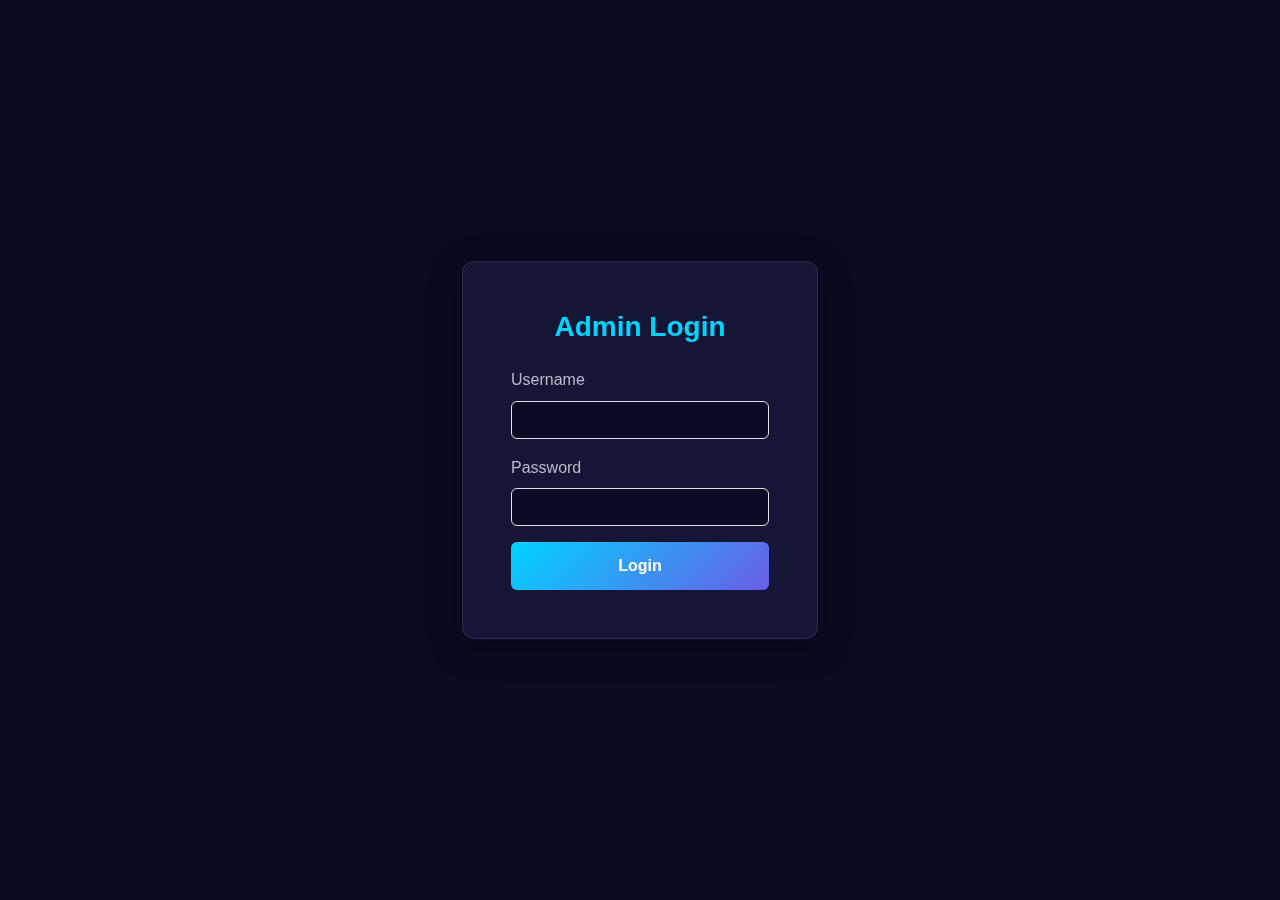
<file: login.html>
<!DOCTYPE html>
<html lang="en" dir="ltr">
<head>
    <meta charset="UTF-8">
    <meta name="viewport" content="width=device-width, initial-scale=1.0">
    <title data-en="Admin Login" data-ar="تسجيل دخول المسؤول">Admin Login</title>
    <link href="https://cdn.jsdelivr.net/npm/bootstrap@5.3.0/dist/css/bootstrap.min.css" rel="stylesheet">
    <link rel="stylesheet" href="https://cdnjs.cloudflare.com/ajax/libs/font-awesome/6.4.0/css/all.min.css">
    <link href="https://fonts.googleapis.com/css2?family=Inter:wght@300;400;500;600;700&display=swap" rel="stylesheet">
    <link rel="stylesheet" href="css/style.css">
    <link rel="shortcut icon" href="/assets/logo.png" type="image/x-icon">
</head>
<body>
    <div id="animated-bg">
        <canvas id="network-canvas"></canvas>
    </div>
    <div class="container">
        <div class="row min-vh-100 justify-content-center align-items-center">
            <div class="col-md-6 col-lg-4">
                <div class="card login-card">
                    <div class="card-body">
                        <h3 class="card-title text-center mb-4" data-en="Admin Login" data-ar="تسجيل دخول المسؤول">Admin Login</h3>
                        <form id="login-form">
                            <div class="mb-3">
                                <label for="username" class="form-label" data-en="Username" data-ar="اسم المستخدم">Username</label>
                                <input type="text" class="form-control" id="username" required>
                            </div>
                            <div class="mb-3">
                                <label for="password" class="form-label" data-en="Password" data-ar="كلمة المرور">Password</label>
                                <input type="password" class="form-control" id="password" required>
                            </div>
                            <div id="error-message" class="text-danger mb-3"></div>
                            <button type="submit" class="btn btn-primary w-100" data-en="Login" data-ar="تسجيل الدخول">Login</button>
                        </form>
                    </div>
                </div>
            </div>
        </div>
    </div>

    <script src="js/login.js"></script>
    <script src="js/animations.js"></script>
</body>
</html>
</file>
<file: css/style.css>
:root {
    --primary-color: #00D4FF;
    --secondary-color: #6C5CE7;
    --accent-color: #FF6B6B;
    --success-color: #00B894;
    --warning-color: #FDCB6E;
    --error-color: #E17055;
    
    --bg-primary: #0A0A23;
    --bg-secondary: #1A1A3E;
    --bg-alt: #2D2D5F;
    --text-primary: #FFFFFF;
    --text-secondary: #B8BCC8;
    --text-muted: #8E92A4;

    --section-padding: 100px 0;
    --border-radius: 12px;
    --border-radius-lg: 16px; /* Added for new sections */
    --transition: all 0.3s cubic-bezier(0.4, 0, 0.2, 1);
    
    --shadow-sm: 0 2px 4px rgba(0, 0, 0, 0.1);
    --shadow-md: 0 4px 6px rgba(0, 0, 0, 0.1);
    --shadow-lg: 0 8px 25px rgba(0, 0, 0, 0.15);
    --shadow-xl: 0 20px 40px rgba(0, 0, 0, 0.2);
    --shadow-card: 0 10px 30px -15px rgba(2, 12, 27, 0.7); /* Added for new sections */
    --primary-color-rgb: 0, 212, 255; /* Added for new sections */
}

* {
    margin: 0;
    padding: 0;
    box-sizing: border-box;
}

body {
    font-family: 'Cairo', sans-serif;
    background-color: var(--bg-primary);
    color: var(--text-primary);
    line-height: 1.6;
    overflow-x: hidden;
    transition: var(--transition);
}

html {
    scroll-behavior: smooth;
}

[dir="rtl"] {
    text-align: right;
}

[dir="rtl"] .navbar-nav {
    margin-right: 0;
    margin-left: auto;
}

[dir="rtl"] .hero-buttons {
    flex-direction: row-reverse;
}

#animated-bg {
    position: fixed;
    top: 0;
    left: 0;
    width: 100%;
    height: 100%;
    z-index: -1;
    pointer-events: none;
}

#network-canvas {
    width: 100%;
    height: 100%;
}

.navbar {
    padding: 1rem 0;
    transition: var(--transition);
    backdrop-filter: blur(20px);
    background: rgba(10, 10, 35, 0.9);
    border-bottom: 1px solid rgba(255, 255, 255, 0.1);
}

.navbar.scrolled {
    padding: 0.5rem 0;
    background: rgba(10, 10, 35, 0.95);
}

.navbar-brand {
    font-weight: 700;
    font-size: 1rem;
    text-decoration: none;
}
@media screen and (min-width:362px) {
    .navbar-brand {
    font-size: 1.5rem;
}
}
.brand-text {
    background: linear-gradient(135deg, var(--primary-color), var(--secondary-color));
    -webkit-background-clip: text;
    background-clip: text;
    -webkit-text-fill-color: transparent;
}

.navbar-nav .nav-link {
    font-weight: 500;
    position: relative;
    padding: 0.5rem 2rem;
    color: white;
    transition: all 0.5s ease-in-out !important;
    display: inline-block;
}
.navbar-nav .nav-link:hover,.navbar-nav .nav-link.active{
        color: var(--primary-color) !important;
}
.navbar-nav .nav-link:focus{
    border: none !important;
    outline: none !important;
}
.navbar-nav .nav-link::after {
    content: "";
    position: absolute;
    bottom: 0%;
    left: 0; 
    width: 100%; 
    height: 2px; 
    border-radius: 10px;
    background-color: var(--primary-color);
    transform: scaleX(0);
    transition: all 0.3s ease-in-out;
}

.navbar-nav .nav-link:hover::after,.navbar-nav .nav-link.active::after{
    transform: scaleX(1);
}
    
.navbar-controls button,.navbar #lang-toggle {
    border: 1px solid rgba(255, 255, 255, 0.2);
    background: rgba(255, 255, 255, 0.1);
    color: var(--text-primary);
    border-radius: 25px;
    transition: var(--transition);
    margin: 10px 30px !important;
}

.navbar-controls button:hover,.navbar #lang-toggle:hover {
    background: rgba(0, 212, 255, 0.1);
    border-color: var(--primary-color);
    color: white;
}


.hero-section {
    min-height: 100vh;
    display: flex;
    align-items: center;
    justify-content: center;
    position: relative;
    overflow: hidden;
    padding-top: 70px;
}

.hero-title {
    font-size: 3.5rem;
    font-weight: 700;
    line-height: 1.4;
    margin-bottom: 2rem;
    opacity: 0;
    animation: fadeInUp 1s ease forwards;
}

.text-gradient {
    background: linear-gradient(135deg, var(--primary-color), var(--secondary-color));
    -webkit-background-clip: text;
    background-clip: text;
    -webkit-text-fill-color: transparent;
}

.hero-stats {
    display: flex;
    gap: 4rem;
    margin: 3rem 0;
    opacity: 0;
    animation: fadeInUp 1s ease 0.3s forwards;
}

.stat-item {
    text-align: center;
}

.stat-number {
    font-size: 2.5rem;
    font-weight: 700;
    color: var(--primary-color);
    margin-bottom: 0.5rem;
}

.stat-label {
    font-size: 0.8rem;
    color: var(--text-muted);
    font-weight: 500;
    letter-spacing: 1px;
}

.hero-buttons {
    display: flex;
    gap: 1.5rem;
    margin-top: 2rem;
    opacity: 0;
    animation: fadeInUp 1s ease 0.6s forwards;
}

.hero-buttons .btn {
    padding: 1rem 2rem;
    border-radius: 50px;
    font-weight: 600;
    text-transform: uppercase;
    letter-spacing: 1px;
    transition: var(--transition);
    display: flex;
    align-items: center;
    gap: 0.5rem;
}

.hero-buttons .btn-primary {
    background: linear-gradient(135deg, var(--primary-color), var(--secondary-color));
    border: none;
}

.hero-buttons .btn-primary:hover {
    transform: translateY(-2px);
    box-shadow: var(--shadow-lg);
}

.hero-buttons .btn-outline-light {
    border: 2px solid rgba(255, 255, 255, 0.3);
    background: rgba(255, 255, 255, 0.1);
    backdrop-filter: blur(10px);
}

.hero-buttons .btn-outline-light:hover {
    background: rgba(255, 255, 255, 0.2);
    transform: translateY(-2px);
    box-shadow: var(--shadow-lg);
}

.hero-image {
    position: relative;
    display: flex;
    justify-content: center;
    align-items: center;
    opacity: 0;
    animation: fadeInUp 1s ease 0.9s forwards;
}

.image-container {
    position: relative;
    width: 300px;
    height: 300px;
}
.status-badge {
    position: absolute;
    top: 4%;
    right: -5%;
    background: var(--success-color);
    color: white;
    padding: 0.5rem 1rem;
    border-radius: 25px;
    font-size: 0.9rem;
    font-weight: 600;
    box-shadow: var(--shadow-md);
    animation: pulse 2s infinite;
}
@media screen and (min-width:385px){
.image-container {
    width: 400px;
    height: 400px;
}
.status-badge {
    top: 10%;
    right: 0%;
}
}
@media screen and (min-width:768px) {
    .image-container {
    width: 400px;
    height: 400px;
}
}
.profile-img {
    width: 100%;
    height: 100%;
    border-radius: 50%;
    object-fit: cover;
    border: 4px solid var(--primary-color);
    box-shadow: 0 0 50px rgba(0, 212, 255, 0.3);
}

.role-badge {
    position: absolute;
    bottom: 10%;
    left:   0%;
    background: rgba(0, 212, 255, 0.3);
    color: white;
    padding: 0.5rem 1rem;
    border-radius: 25px;
    font-size: 0.9rem;
    font-weight: 600;
    backdrop-filter: blur(10px);
    box-shadow: var(--shadow-md);
}

.section-padding {
    padding: var(--section-padding);
}

.bg-dark-alt {
    background-color: var(--bg-secondary);
}

.section-header {
    margin-bottom: 4rem;
}

.section-title {
    font-size: 2.5rem;
    font-weight: 700;
    margin-bottom: 2rem;
    position: relative;
}

.section-title::after {
    content: '';
    position: absolute;
    bottom: -15px;
    left: 50%;
    transform: translateX(-50%);
    width: 60px;
    height: 3px;
    background: linear-gradient(135deg, var(--primary-color), var(--secondary-color));
    border-radius: 2px;
}

[dir="rtl"] .section-title::after {
    bottom: -15px;
    right: 50%;
    left: auto;
    transform: translateX(50%);
}

.section-subtitle {
    font-size: 1.1rem;
    color: var(--text-secondary);
    margin: 0;
}

.about-content h3 {
    font-size: 1.8rem;
    font-weight: 600;
    margin-bottom: 1.5rem;
    color: var(--primary-color);
}

.about-content p {
    font-size: 1.1rem;
    line-height: 1.8;
    margin-bottom: 1.5rem;
    color: var(--text-secondary);
    text-align: justify;
}

.about-image img {
    border-radius: var(--border-radius);
    box-shadow: var(--shadow-lg);
    transition: var(--transition);
}

.about-image img:hover {
    transform: scale(1.02);
}

.nav-tabs {
    border-bottom: none !important;
    gap: 10px;
}

.nav-tabs .nav-link {
    background-color:#2D2D5F; 
    border: none;
    border-radius: 8px;
    color: #fff;
    padding: 15px 18px;
    font-weight: 500;
    transition: all 0.3s ease;
}

.nav-tabs .nav-link:hover {
    background-color: #e9ecef;
    color: #000;
}

.nav-tabs .nav-link.active {
    background-color: #15152b; 
    color: #fff;
    font-weight: 600;
    border-bottom: none;
    box-shadow: 0 -2px 10px rgba(0,0,0,0.6);
}

.nav-tabs .nav-link.active,
.nav-tabs .nav-link.active:hover {
    border-color: transparent;
}

.nav-tabs .nav-link {
    transition: background-color 0.3s, color 0.3s, box-shadow 0.3s;
}

.skill-card ,.about-cards .card{
    background: rgba(255, 255, 255, 0.05);
    padding: 2rem;
    border-radius: var(--border-radius);
    text-align: center;
    transition: var(--transition);
    border: 1px solid rgba(255, 255, 255, 0.1);
}
.about-cards .card{
    padding: .5rem;
    height: 100%;
}

.skill-card:hover,.about-cards .card:hover {
    transform: translateY(-5px);
    background: rgba(255, 255, 255, 0.08);
    box-shadow: var(--shadow-lg);
}

.skill-icon,.about-cards .card .icon {
    font-size: 3rem;
    color: var(--primary-color);
    margin-bottom: 1rem;
}

.skill-card h4,.about-cards .card h4 {
    margin-bottom: 1.5rem;
    font-weight: 600;
    color: white;
}

.skill-progress {
    width: 100%;
    height: 8px;
    background: rgba(255, 255, 255, 0.1);
    border-radius: 4px;
    overflow: hidden;
    margin-top: 1rem;
}

.skill-bar {
    height: 100%;
    background: linear-gradient(135deg, var(--primary-color), var(--secondary-color));
    width: 0;
    border-radius: 4px;
    transition: width 2s ease;
}

.skill-card.animate .skill-bar {
    width: var(--skill-width);
}

.cert-card {
    background: rgba(255, 255, 255, 0.05);
    padding: 2rem;
    border-radius: var(--border-radius);
    text-align: center;
    transition: var(--transition);
    border: 1px solid rgba(255, 255, 255, 0.1);
    height: 100%;
}

.cert-card:hover {
    transform: translateY(-5px);
    background: rgba(255, 255, 255, 0.08);
    box-shadow: var(--shadow-lg);
}

.cert-logo {
    width: 120px;
    height: 120px;
    margin: 0 auto 1.5rem;
}

.cert-logo img {
    width: 100%;
    height: 100%;
    object-fit: contain;
}

.cert-card h4 {
    font-size: 1.3rem;
    font-weight: 600;
    margin-bottom: 0.5rem;
}

.cert-issuer {
    color: var(--text-muted);
    margin-bottom: 1.5rem;
    font-size: 0.9rem;
}

.view-cert {
    border-radius: 25px;
    padding: 0.5rem 1.5rem;
    font-weight: 600;
}

.portfolio-links .view-design {
    width: 50px;
    height: 50px;
    border-radius: 50%;
    background-color: rgba(var(--primary-color-rgb), 0.15);
    border: 1px solid rgba(var(--primary-color-rgb), 0.3);
    backdrop-filter: blur(5px);
    color: var(--primary-color);
    font-size: 1.1rem;
    display: inline-flex;
    justify-content: center;
    align-items: center;
    text-decoration: none;
    transition: var(--transition);
    cursor: pointer;
    padding: 0; /* Ensure no extra padding */
}

.portfolio-links .view-design:hover {
    background-color: var(--primary-color);
    color: var(--bg-primary);
    transform: scale(1.1) rotate(15deg);
    box-shadow: var(--shadow-glow-primary);
    border-color: var(--primary-color);
}

.portfolio-links .view-design i {
    transition: transform 0.3s ease;
}

.portfolio-links .view-design:hover i {
    transform: scale(1.1);
}
.portfolio-item {
    border-radius: var(--border-radius);
    overflow: hidden;
    position: relative;
    box-shadow: var(--shadow-lg);
    transition: var(--transition);
}

.portfolio-item:hover {
    transform: translateY(-10px);
    box-shadow: var(--shadow-xl);
}

.portfolio-image {
    position: relative;
    overflow: hidden;
}

.portfolio-image img {
    width: 100%;
    height: 300px;
    transition: var(--transition);
}

.portfolio-overlay {
    position: absolute;
    top: 0;
    left: 0;
    right: 0;
    bottom: 0;
    background: linear-gradient( rgba(0, 0, 0, 0.7), rgba(92, 159, 231, 0.9));
    display: flex;
    flex-direction: column;
    justify-content: center;
    align-items: center;
    padding: 2rem;
    color: white !important;
    opacity: 0;
    visibility: hidden;
    transition: opacity 0.3s ease-in-out, visibility 0.3s ease-in-out;
}

.portfolio-item:hover .portfolio-overlay {
    opacity: 1;
    visibility: visible;
}
.portfolio-overlay h4 {
    font-size: 2rem;
    font-weight: 600;
    margin-bottom: 1.5rem;
    text-align: center;
}
.portfolio-links {
    display: flex;
    gap: 1rem;
}
.portfolio-links a{
    width:50px;
    height:50px;
    border-radius: 50%;
    border: 1px solid #0A0A23;
    background-color: #0A0A23;
    display: flex;
    justify-content: center;
    align-items: center;
    text-decoration: none;
}
.portfolio-links i {
    font-size: 1.5rem;
    color: white;
}

.timeline {
    position: relative;
    border-left: none;
}

.timeline-item {
    position: relative;
    margin-bottom: 30px;
}
    .timeline-icon {
    position: absolute;
    left: -8.4%;
    top: 53%;
    transform: translate(-50%,-50%);
    background-color: #111;
    border: 2px solid #2ca3f5;
    color: #2ca3f5;
    border-radius: 50%;
    width: 40px;
    height: 40px;
    display: none;
    align-items: center;
    justify-content: center;
    font-size: 18px;
    }

@media screen and (min-width:576px) {
    .timeline {
    border-left: 2px solid #1273b3;
    padding-left: 40px;
}
    .timeline-icon {
    position: absolute;
    left: -8.4%;
    top: 53%;
    transform: translate(-50%,-50%);
    background-color: #111;
    border: 2px solid #2ca3f5;
    color: #2ca3f5;
    border-radius: 50%;
    width: 40px;
    height: 40px;
    display: flex;
    align-items: center;
    justify-content: center;
    font-size: 18px;
}
}
@media screen and (min-width:768px) {
    .timeline-icon {
    position: absolute;
    left: -6.5%;
    top: 53%;
    transform: translate(-50%,-50%);
    background-color: #111;
    border: 2px solid #2ca3f5;
    color: #2ca3f5;
    border-radius: 50%;
    width: 40px;
    height: 40px;
    display: flex;
    align-items: center;
    justify-content: center;
    font-size: 18px;
}
}
@media screen and (min-width:992px) {
    .timeline-icon {
    position: absolute;
    left: -4.4%;
    top: 53%;
    transform: translate(-50%,-50%);
    background-color: #111;
    border: 2px solid #2ca3f5;
    color: #2ca3f5;
    border-radius: 50%;
    width: 40px;
    height: 40px;
    display: flex;
    align-items: center;
    justify-content: center;
    font-size: 18px;
}
}
@media screen and (min-width:1200px) {
    .timeline-icon {
    position: absolute;
    left: -3.3%;
    top: 53%;
    transform: translate(-50%,-50%);
    background-color: #111;
    border: 2px solid #2ca3f5;
    color: #2ca3f5;
    border-radius: 50%;
    width: 40px;
    height: 40px;
    
    display: flex;
    align-items: center;
    justify-content: center;
    font-size: 18px;
}
}

.timeline-content {
    background: rgba(255, 255, 255, 0.05);
    padding: 20px;
    border-radius: 10px;
    border-left: 5px solid #1273b3;
}

.date-badge {
    background: #1273b3;
    color: #fff;
    font-weight: bold;
    font-size: 0.85rem;
    padding: 5px 10px;
    border-radius: 5px;
}

.resume-card {
    background: rgba(255, 255, 255, 0.05);
    padding: 3rem 2rem;
    border-radius: var(--border-radius);
    border: 1px solid rgba(255, 255, 255, 0.1);
    transition: var(--transition);
}

.resume-card:hover {
    background: rgba(255, 255, 255, 0.08);
    transform: translateY(-5px);
    box-shadow: var(--shadow-lg);
}

.resume-icon {
    font-size: 4rem;
    color: var(--primary-color);
    margin-bottom: 2rem;
}

.resume-card h4 {
    font-size: 1.8rem;
    font-weight: 600;
    margin-bottom: 1rem;
}

.resume-card p {
    color: var(--text-secondary);
    margin-bottom: 2rem;
    font-size: 1.1rem;
}

.resume .btn ,.portfolio .btn{
    padding: 1rem 2rem;
    border-radius: 50px;
    font-weight: 600;
    display: inline-flex;
    align-items: center;
    gap: 0.5rem;
    background: linear-gradient(135deg, var(--primary-color), var(--secondary-color));
    border: none;
    transition: var(--transition);
}

.resume-card .btn:hover,.portfolio .btn:hover {
    transform: translateY(-2px);
    box-shadow: var(--shadow-lg);
}

.contact-wrapper-new {
    display: grid;
    grid-template-columns: 1fr;
    background: var(--bg-secondary);
    border-radius: var(--border-radius-lg);
    overflow: hidden;
    border: 1px solid rgba(255, 255, 255, 0.1);
    box-shadow: var(--shadow-card);
}

@media (min-width: 992px) {
    .contact-wrapper-new {
        grid-template-columns: 1fr 1.5fr;
    }
}

.contact-info-side {
    padding: 2.5rem;
    background-image: linear-gradient(135deg, var(--secondary-color) 0%, var(--primary-color) 100%);
    color: white;
}

.contact-info-title {
    font-weight: 700;
    margin-bottom: 0.5rem;
}

.contact-info-subtitle {
    margin-bottom: 2.5rem;
    opacity: 0.9;
}

.contact-info-item {
    display: flex;
    align-items: center;
    margin-bottom: 1.5rem;
}

.contact-info-icon {
    width: 40px;
    height: 40px;
    border-radius: 50%;
    background: rgba(255, 255, 255, 0.2);
    display: flex;
    align-items: center;
    justify-content: center;
    font-size: 1rem;
    margin-right: 1rem;
    flex-shrink: 0;
}
[dir="rtl"] .contact-info-icon {
    margin-right: 0;
    margin-left: 1rem;
}

.contact-info-text span {
    display: block;
    font-weight: 600;
    font-size: 0.9rem;
}
.contact-info-text a, .contact-info-text p {
    color: rgba(255, 255, 255, 0.9);
    text-decoration: none;
    margin: 0;
    transition: color 0.3s ease;
}
.contact-info-text a:hover {
    color: white;
}

.contact-social-links {
    margin-top: 2rem;
    display: flex;
    gap: 1rem;
    justify-content: center;
}

.contact-social-links a {
    color: white;
    font-size: 1.2rem;
    transition: var(--transition);
}
.contact-social-links a:hover {
    transform: scale(1.2) translateY(-2px);
    color: white;
}

.contact-form-side {
    padding: 2.5rem;
}

.contact-form .form-group {
    position: relative;
    margin-bottom: 2rem;
}

.contact-form .form-control {
    background: rgba(255, 255, 255, 0.05);
    border: 1px solid rgba(255, 255, 255, 0.2);
    border-radius: 8px;
    padding: 1.25rem 1rem 0.75rem;
    color: var(--text-primary);
    font-size: 1rem;
    transition: var(--transition);
    width: 100%;
}

.contact-form .form-control:focus {
    background: rgba(255, 255, 255, 0.08);
    border-color: var(--primary-color);
    box-shadow: 0 0 0 2px rgba(var(--primary-color-rgb), 0.2), inset 0 0 5px rgba(var(--primary-color-rgb), 0.1);
    color: var(--text-primary);
}
.contact-info-item:hover .contact-info-icon {
    transform: scale(1.1) rotate(5deg);
    transition: transform 0.3s cubic-bezier(0.175, 0.885, 0.32, 1.275);
}
.contact-form label {
    position: absolute;
    top: 1rem;
    left: 1rem;
    color: var(--text-muted);
    pointer-events: none;
    transition: all 0.2s ease;
}
[dir="rtl"] .contact-form label {
    left: auto;
    right: 1rem;
}

.contact-form .form-control:focus + label,
.contact-form .form-control:not(:placeholder-shown) + label {
    top: 0.4rem;
    left: 1rem;
    font-size: 0.75rem;
    color: var(--primary-color);
}
[dir="rtl"] .contact-form .form-control:focus + label,
[dir="rtl"] .contact-form .form-control:not(:placeholder-shown) + label {
    left: auto;
    right: 1rem;
}

.contact-form .btn {
    background: linear-gradient(135deg, var(--primary-color), var(--secondary-color));
    border: none;
    padding: 1rem 2rem;
    border-radius: 50px;
    font-weight: 600;
    display: inline-flex;
    align-items: center;
    gap: 0.5rem;
    transition: var(--transition);
    margin:auto;
    width: fit-content !important;
}

.contact-form .btn:hover {
    transform: translateY(-3px);
    box-shadow: 0 0 15px rgba(var(--primary-color-rgb), 0.3), 0 0 30px rgba(var(--secondary-color-rgb), 0.2);
    background-size: 150% 150%;
}

.footer-section {
    background-color: #0b0b24;
    padding: 5rem 0 2rem;
    border-top: 1px solid rgba(255, 255, 255, 0.1);
    position: relative;
}

.footer-col {
    margin-bottom: 2rem;
}

.footer-brand .brand-text {
    font-size: 1.8rem;
}

.footer-about {
    color: var(--text-secondary);
    margin-top: 1rem;
    max-width: 300px;
}

.footer-col h5 {
    font-weight: 600;
    color: var(--text-primary);
    margin-bottom: 1.5rem;
    position: relative;
}

.footer-col h5::after {
    content: '';
    position: absolute;
    bottom: -8px;
    left: 0;
    width: 30px;
    height: 2px;
    background: var(--primary-color);
}
[dir="rtl"] .footer-col h5::after {
    left: auto;
    right: 0;
}

.footer-links li {
    margin-bottom: 0.75rem;
}

.footer-links a {
    color: var(--text-secondary);
    text-decoration: none;
    transition: var(--transition);
        gap: 5px;
    display: flex;
    align-items: center;
}

.footer-links a:hover {
    color: var(--primary-color);
    padding-left: 5px;
}
[dir="rtl"] .footer-links a:hover {
    padding-left: 0;
    padding-right: 5px;
}

.footer-social-links {
    display: flex;
    gap: 1rem;
}

.footer-social-links a {
    width: 40px;
    height: 40px;
    border-radius: 50%;
    background: rgba(255, 255, 255, 0.1);
    color: var(--text-secondary);
    display: flex;
    align-items: center;
    justify-content: center;
    transition: var(--transition);
}

.footer-social-links a:hover {
    background: var(--primary-color);
    color: var(--bg-primary);
    transform: translateY(-3px);
}

.footer-bottom {
    border-top: 1px solid rgba(255, 255, 255, 0.1);
    padding-top: 2rem;
    text-align: center;
}

.copyright {
    color: var(--text-muted);
    font-size: 0.9rem;
    margin: 0;
}

.back-to-top {
    position: fixed;
    bottom: 20px;
    right: 20px;
    width: 45px;
    height: 45px;
    border-radius: 50%;
    background: linear-gradient(90deg, var(--primary-color), var(--secondary-color));
    color: white;
    display: flex;
    align-items: center;
    justify-content: center;
    font-size: 1.2rem;
    text-decoration: none;
    opacity: 0;
    visibility: hidden;
    transform: translateY(20px);
    transition: all 0.4s ease;
    z-index: 100;
}

.back-to-top.visible {
    opacity: 1;
    visibility: visible;
    transform: translateY(0);
}


#certificateModal{
    top:15%;
}
@media screen and (min-width:992px) {
    #certificateModal{
    top:0;
}
}

.modal-content {
    background: var(--bg-secondary);
    border: 1px solid rgba(255, 255, 255, 0.1);
    border-radius: var(--border-radius);
}

.modal-header {
    border-bottom: 1px solid rgba(255, 255, 255, 0.1);
    padding: 1.5rem;
}

.modal-title {
    color: var(--text-primary);
    font-weight: 600;
}

.modal-header .btn-close {
    --bs-btn-close-color: #fff !important;
    --bs-btn-close-bg: url("data:image/svg+xml,%3csvg xmlns='http://www.w3.org/2000/svg' viewBox='0 0 16 16' fill='%23fff'%3e%3cpath d='M.293.293a1 1 0 0 1 1.414 0L8 6.586 14.293.293a1 1 0 1 1 1.414 1.414L9.414 8l6.293 6.293a1 1 0 0 1-1.414 1.414L8 9.414l-6.293 6.293a1 1 0 0 1-1.414-1.414L6.586 8 .293 1.707a1 1 0 0 1 0-1.414z'/%3e%3c/svg%3e") !important;
}

html[dir="rtl"] .modal-header .btn-close{
    margin: 0;
}

.cert-viewer {
    padding: 1rem;
}

.cert-controls {
    display: flex;
    gap: 0.5rem;
    margin-bottom: 1rem;
    justify-content: center;
}

.cert-controls .btn {
    border-radius: 8px;
    padding: 0.5rem 1rem;
    display: inline-flex;
    align-items: center;
    gap: 0.5rem;
}

.cert-image-container {
    text-align: center;
    overflow: auto;
    max-height:70vh;
    border: 1px solid rgba(255, 255, 255, 0.1);
    border-radius: 8px;
    background: rgba(255, 255, 255, 0.02);
}

.cert-image {
    max-width: 100%;
    height: auto;
    transition: transform 0.3s ease;
    cursor: zoom-in;
}

.cert-image.zoomed {
    cursor: zoom-out;
}


@keyframes fadeInUp {
    from {
        opacity: 0;
        transform: translateY(30px);
    }
    to {
        opacity: 1;
        transform: translateY(0);
    }
}

@keyframes pulse {
    0%, 100% {
        transform: scale(1);
    }
    50% {
        transform: scale(1.05);
    }
}

@keyframes scrollDown {
    0%, 100% {
        transform: translateY(0);
    }
    50% {
        transform: translateY(20px);
    }
}

@keyframes float {
    0%, 100% {
        transform: translateY(0);
    }
    50% {
        transform: translateY(-20px);
    }
}
@media screen and (max-width:1400px) {
    .hero-section{
        padding-top: 140px;
    }
}

@media (max-width: 768px) {
    .hero-section{
        padding-top: 140px;
        text-align: center;
    }
    .hero-title {
        font-size: 2.5rem;
    }
    
    .hero-stats {
        flex-direction: column;
        gap: 2rem;
    }
    
    .hero-buttons {
        flex-direction: column;
        align-items: stretch;
    }
    
    .section-title {
        font-size: 2rem;
    }
    
    .portfolio-grid {
        grid-template-columns: 1fr;
    }
}

@media (max-width: 480px) {
    .hero-section{
        padding-top: 140px;
        text-align: center;
    }
    .hero-title {
        font-size: 2rem;
    }
    
    .stat-number {
        font-size: 2rem;
    }
    
    .hero-buttons .btn {
        padding: 0.8rem 1.5rem;
        font-size: 0.9rem;
    }
    
    .section-padding {
        padding: 60px 0;
    }
}

.design .portfolio-links .view-design {
    background-color: #0A0A23 !important;
    width: 45px;
    height: 45px;
    border-radius: 50%;
    display: flex;
    justify-content: center;
    align-items: center;
    border: none;
}
.search-bar input {
    max-width: 400px;
    margin: 0 auto;
    border-radius: 8px;
    padding: 10px 15px;
    outline: none;
}
.search-bar input:focus{
    outline: none;
}

.login-card, .admin-card {
    background: rgba(26, 26, 62, 0.7);
    border: 1px solid rgba(255, 255, 255, 0.1);
    border-radius: var(--border-radius);
    backdrop-filter: blur(15px);
    box-shadow: 0 8px 32px 0 rgba(0, 0, 0, 0.37);
    padding: 2rem;
}

.login-card .card-title, .admin-card .card-title {
    font-weight: 700;
    color: var(--primary-color);
}

.login-card .form-label, .admin-card .form-label {
    color: var(--text-secondary);
}

.login-card .form-control, .admin-card .form-control {
    background: rgba(10, 10, 35, 0.8);
}

.login-card .btn-primary, .admin-card .btn-primary {
    background: linear-gradient(135deg, var(--primary-color), var(--secondary-color));
    border: none;
    padding: 0.75rem;
    font-weight: 600;
    transition: var(--transition);
}

.login-card .btn-primary:hover, .admin-card .btn-primary:hover {
    transform: translateY(-2px);
    box-shadow: 0 4px 15px rgba(0, 212, 255, 0.2);
}

.designs-carousel {
    width: 100%;
    height: 100%;
}

.swiper-slide {
    text-align: center;
    font-size: 18px;
    background: #fff;
    display: -webkit-box;
    display: -ms-flexbox;
    display: -webkit-flex;
    display: flex;
    -webkit-box-pack: center;
    -ms-flex-pack: center;
    -webkit-justify-content: center;
    justify-content: center;
    -webkit-box-align: center;
    -ms-flex-align: center;
    -webkit-align-items: center;
    align-items: center;
    background-color: transparent;
}

.admin-item-card {
    background-color: var(--bg-alt);
    border-radius: var(--border-radius);
    overflow: hidden;
    transition: var(--transition);
    border: 1px solid rgba(255, 255, 255, 0.1);
}
.admin-item-card:hover {
    transform: translateY(-5px);
    box-shadow: var(--shadow-lg);
}
.admin-item-card .card-img-top {
    height: 200px;
    object-fit: cover;
}
.admin-item-card .card-body {
    padding: 1.5rem;
    position: relative;
}
.admin-item-card .card-title {
    font-size: 1.2rem;
    font-weight: 600;
    margin-bottom: 0.5rem;
}
.admin-item-card .delete-btn {
    position: absolute;
    top: 1.5rem;
    right: 1.5rem;
}
a{
  text-decoration: none;
}
li{
  list-style: none;
}

.admin-container {
    max-width: 1400px;
}

.admin-header h1 {
    font-weight: 700;
}

.admin-card {
    background: rgba(26, 26, 62, 0.7);
    border: 1px solid rgba(255, 255, 255, 0.1);
    border-radius: var(--border-radius-lg);
    backdrop-filter: blur(15px);
    box-shadow: 0 8px 32px 0 rgba(0, 0, 0, 0.37);
    height: 100%;
}

.admin-card .card-body {
    padding: 2rem;
}

.admin-card .card-title {
    font-weight: 600;
    color: var(--text-primary);
    position: relative;
    padding-bottom: 0.75rem;
    margin-bottom: 1.5rem !important;
}

.admin-card .card-title::after {
    content: '';
    position: absolute;
    bottom: 0;
    left: 0;
    width: 40px;
    height: 3px;
    background: linear-gradient(90deg, var(--primary-color), var(--secondary-color));
    border-radius: 2px;
}
[dir="rtl"] .admin-card .card-title::after {
    left: auto;
    right: 0;
}


.admin-card .form-group {
    margin-bottom: 1.25rem;
}

.admin-card .form-label {
    color: var(--text-secondary);
    font-weight: 500;
    margin-bottom: 0.5rem;
}

.admin-card .form-control,
.admin-card .form-select {
    background: rgba(10, 10, 35, 0.8);
    border-color: rgba(255, 255, 255, 0.2);
    color: var(--text-primary);
    border-radius: 8px;
    padding: 0.75rem 1rem;
}

.admin-card .form-control:focus,
.admin-card .form-select:focus {
    background: rgba(10, 10, 35, 1);
    border-color: var(--primary-color);
    box-shadow: 0 0 0 2px rgba(var(--primary-color-rgb), 0.2);
    color: var(--text-primary);
}

.admin-card .btn-primary {
    background: linear-gradient(90deg, var(--primary-color), var(--secondary-color));
    border: none;
    padding: 0.85rem;
    font-weight: 600;
    transition: var(--transition);
}

.admin-card .btn-primary:hover {
    transform: translateY(-2px);
    box-shadow: 0 4px 15px rgba(var(--primary-color-rgb), 0.2);
}

.manage-items-card #items-list {
    max-height: 60vh;
    overflow-y: auto;
    padding-right: 10px;
}
[dir="rtl"] .manage-items-card #items-list {
    padding-right: 0;
    padding-left: 10px;
}


.admin-item-card {
    background-color: var(--bg-alt);
    border-radius: var(--border-radius);
    overflow: hidden;
    transition: var(--transition);
    border: 1px solid rgba(255, 255, 255, 0.1);
    position: relative;
}
.admin-item-card:hover {
    transform: translateY(-5px) scale(1.02);
    box-shadow: var(--shadow-card);
    border-color: var(--primary-color);
}
.admin-item-card .card-img-top {
    height: 180px;
    object-fit: cover;
    filter: brightness(0.9);
    transition: filter 0.3s ease;
}
.admin-item-card:hover .card-img-top {
    filter: brightness(1);
}

.admin-item-card .card-body {
    padding: 1rem;
}
.admin-item-card .card-title {
    font-size: 1.1rem;
    font-weight: 600;
    margin-bottom: 0.5rem !important;
    padding-bottom: 0;
    color: var(--text-primary);
    white-space: nowrap;
    overflow: hidden;
    text-overflow: ellipsis;
}
.admin-item-card .card-title::after {
    display: none;
}
.admin-item-card .delete-btn {
    position: absolute;
    top: 10px;
    right: 10px;
    width: 35px;
    height: 35px;
    border-radius: 50%;
    background-color: rgba(255, 255, 255, 0.1);
    border: 1px solid rgba(255, 255, 255, 0.2);
    color: var(--accent-color);
    opacity: 0;
    transform: scale(0.8);
    transition: all 0.3s ease;
}
.admin-item-card:hover .delete-btn {
    opacity: 1;
    transform: scale(1);
}
.admin-item-card .delete-btn:hover {
    background-color: var(--accent-color);
    color: white;
}
.admin-item-card .badge {
    font-size: 0.75rem;
    padding: 0.3em 0.6em;
}

.portfolio-filters-new {
    border-bottom: 1px solid rgba(255, 255, 255, 0.1);
    padding-bottom: 1.5rem;
}

.filter-btn-new {
    background-color: transparent;
    border: 1px solid rgba(255, 255, 255, 0.2);
    color: var(--text-secondary);
    padding: 0.6rem 1.5rem;
    border-radius: 50px;
    font-weight: 500;
    transition: var(--transition);
    cursor: pointer;
}

.filter-btn-new:hover {
    background-color: rgba(var(--primary-color-rgb), 0.1);
    border-color: var(--primary-color);
    color: var(--primary-color);
}

.filter-btn-new.active {
    background: linear-gradient(135deg, var(--primary-color), var(--secondary-color));
    border-color: transparent;
    color: white;
    font-weight: 600;
    box-shadow: 0 4px 15px rgba(var(--primary-color-rgb), 0.2);
}

/* Style for items that are being filtered out */
.portfolio-item.hide {
    display: none;
}

.portfolio-grid-new {
    display: grid;
    grid-template-columns: repeat(auto-fill, minmax(320px, 1fr));
    gap: 2rem;
    perspective: 1500px; /* This enables the 3D space for child elements */
}

/* 3D Card Item */
.portfolio-card-new {
    aspect-ratio: 16 / 10;
    border-radius: var(--border-radius-lg);
    transform-style: preserve-3d;
    transition: transform 0.1s linear;
    position: relative;
    cursor: pointer;
}

.portfolio-card-new .card-inner {
    position: absolute;
    inset: 0;
    border-radius: var(--border-radius-lg);
    overflow: hidden;
    transform-style: preserve-3d;
    transition: transform 0.5s cubic-bezier(0.23, 1, 0.32, 1);
    box-shadow: 0 10px 30px rgba(0,0,0,0.3);
    border: 1px solid rgba(255, 255, 255, 0.1);
}

.portfolio-card-new:hover .card-inner {
    transform: translateZ(40px) scale(1.05);
    box-shadow: 0 20px 50px rgba(0,0,0,0.5);
}

.portfolio-card-new .card-bg-image {
    position: absolute;
    inset: 0;
    background-size: cover;
    background-position: center;
    border-radius: var(--border-radius-lg);
    transition: filter 0.5s ease;
}

.portfolio-card-new:hover .card-bg-image {
    filter: brightness(0.7);
}

.portfolio-card-new .card-content {
    position: absolute;
    inset: 0;
    padding: 1.5rem;
    display: flex;
    flex-direction: column;
    justify-content: flex-end;
    background: linear-gradient(to top, rgba(10, 10, 35, 0.9), transparent 60%);
    color: white;
    transform: translateZ(50px); /* Pushes content forward */
}

.portfolio-card-new .card-title {
    font-size: 1.5rem;
    font-weight: 600;
    margin-bottom: 0.5rem;
    text-shadow: 0 2px 5px rgba(0,0,0,0.5);
}

.portfolio-card-new .card-links {
    display: flex;
    gap: 1rem;
    opacity: 0;
    transform: translateY(20px);
    transition: all 0.4s ease;
}

.portfolio-card-new:hover .card-links {
    opacity: 1;
    transform: translateY(0);
}

.portfolio-card-new .card-links a,
.portfolio-card-new .card-links button {
    width: 45px;
    height: 45px;
    border-radius: 50%;
    background: rgba(255, 255, 255, 0.1);
    border: 1px solid rgba(255, 255, 255, 0.2);
    backdrop-filter: blur(5px);
    color: white;
    font-size: 1rem;
    display: flex;
    justify-content: center;
    align-items: center;
    text-decoration: none;
    cursor: pointer;
    transition: var(--transition);
}

.portfolio-card-new .card-links a:hover,
.portfolio-card-new .card-links button:hover {
    background: var(--primary-color);
    color: var(--bg-primary);
    transform: scale(1.1);
}


/* New Fullscreen Image Gallery Modal */
.gallery-modal-new {
    position: fixed;
    inset: 0;
    z-index: 1060;
    background: rgba(10, 10, 35, 0.8);
    backdrop-filter: blur(10px);
    display: flex;
    align-items: center;
    justify-content: center;
    opacity: 0;
    visibility: hidden;
    transition: opacity 0.4s ease, visibility 0.4s ease;
}

.gallery-modal-new.show {
    opacity: 1;
    visibility: visible;
}

.gallery-modal-new .swiper-container {
    width: 90%;
    height: 90%;
}

.gallery-modal-new .swiper-slide {
    display: flex;
    justify-content: center;
    align-items: center;
}

.gallery-modal-new .swiper-slide img {
    max-width: 100%;
    max-height: 100%;
    object-fit: contain;
    border-radius: var(--border-radius-md);
}

.gallery-modal-new .swiper-button-next,
.gallery-modal-new .swiper-button-prev {
    color: var(--primary-color);
    --swiper-navigation-size: 30px;
}

.gallery-modal-new .modal-close-btn {
    position: absolute;
    top: 20px;
    right: 30px;
    font-size: 2rem;
    color: white;
    background: none;
    border: none;
    cursor: pointer;
    transition: transform 0.3s ease;
}

.gallery-modal-new .modal-close-btn:hover {
    transform: scale(1.2) rotate(90deg);
    color: var(--primary-color);
}

.portfolio-grid-magnetic {
    display: grid;
    grid-template-columns: repeat(auto-fill, minmax(320px, 1fr));
    gap: 2.5rem; /* Increased gap for better effect */
}

/* Magnetic Card Item */
.portfolio-card-magnetic {
    aspect-ratio: 16 / 10;
    border-radius: var(--border-radius-lg);
    position: relative;
    background-color: var(--bg-alt);
    border: 1px solid rgba(255, 255, 255, 0.1);
    transition: transform 0.6s cubic-bezier(0.23, 1, 0.32, 1), 
                box-shadow 0.6s cubic-bezier(0.23, 1, 0.32, 1);
}

.portfolio-card-magnetic::before {
    content: '';
    position: absolute;
    inset: -1px;
    border-radius: var(--border-radius-lg);
    background: conic-gradient(from 90deg at 50% 50%, 
        var(--primary-color), var(--secondary-color), var(--primary-color));
    opacity: 0;
    transition: opacity 0.5s ease;
    z-index: -1;
}

.portfolio-card-magnetic:hover::before {
    opacity: 1;
}

.card-inner-magnetic {
    position: absolute;
    inset: 1px; /* Creates the border effect */
    background-color: var(--bg-alt);
    border-radius: calc(var(--border-radius-lg) - 1px);
    overflow: hidden;
    display: flex;
    flex-direction: column;
}

.card-bg-image-magnetic {
    height: 65%;
    background-size: cover;
    background-position: center;
    transition: transform 0.5s ease, filter 0.5s ease;
    filter: grayscale(50%);
}

.portfolio-card-magnetic:hover .card-bg-image-magnetic {
    transform: scale(1.05);
    filter: grayscale(0%);
}

.card-content-magnetic {
    padding: 1rem 1.25rem;
    flex-grow: 1;
    display: flex;
    flex-direction: column;
    justify-content: center;
}

.card-title-magnetic {
    font-size: 1.25rem;
    font-weight: 600;
    color: var(--text-primary);
    margin: 0;
}

.card-links-magnetic {
    display: flex;
    gap: 1rem;
    margin-top: 0.75rem;
}

.card-links-magnetic a,
.card-links-magnetic button {
    width: 38px;
    height: 38px;
    border-radius: 50%;
    background: rgba(255, 255, 255, 0.1);
    border: none;
    color: var(--text-secondary);
    font-size: 0.9rem;
    display: flex;
    justify-content: center;
    align-items: center;
    cursor: pointer;
    transition: var(--transition);
}

.card-links-magnetic a:hover,
.card-links-magnetic button:hover {
    background: var(--primary-color);
    color: var(--bg-primary);
    transform: scale(1.1);
}

.portfolio-item {
    border-radius: var(--border-radius-lg);
    overflow: hidden;
    position: relative;
    box-shadow: 0 10px 30px rgba(0,0,0,0.3);
    transition: transform 0.4s ease, box-shadow 0.4s ease;
    border: 1px solid rgba(255, 255, 255, 0.1);
}

.portfolio-item:hover {
    transform: translateY(-10px);
    box-shadow: 0 20px 40px rgba(0,0,0,0.5), 0 0 20px rgba(var(--primary-color-rgb), 0.3);
}

.portfolio-item .portfolio-image {
    position: relative;
}

.portfolio-item .portfolio-image img {
    width: 100%;
    aspect-ratio: 16 / 10;
    height: 100%;
    transition: transform 0.5s ease;
}

.portfolio-item:hover .portfolio-image img {
    transform: scale(1.05);
}

.portfolio-item .portfolio-overlay {
    position: absolute;
    inset: 0;
    display: flex;
    flex-direction: column;
    justify-content: flex-end;
    align-items: center;
    padding: 1.5rem;
    text-align: center;
    background: linear-gradient(to top, rgba(10, 10, 35, 0.95), transparent 70%);
    opacity: 1; /* Always visible */
}

.portfolio-overlay h4 {
    font-weight: 600;
    font-size: 1.3rem;
    transform: translateY(100px); /* Initially hidden */
    transition: transform 0.4s ease;
}

.portfolio-item:hover .portfolio-overlay h4 {
    transform: translateY(0);
}

.portfolio-overlay .portfolio-links {
    opacity: 0;
    transform: translateY(100px); /* Initially hidden */
    transition: all 0.4s ease 0.1s;
}

.portfolio-item:hover .portfolio-overlay .portfolio-links {
    opacity: 1;
    transform: translateY(0);
}

/* Fullscreen Immersive Modal */
.fullscreen-modal {
    position: fixed;
    inset: 0;
    z-index: 1060;
    background: rgba(10, 10, 35, 0.8);
    backdrop-filter: blur(10px);
    -webkit-backdrop-filter: blur(10px);
    display: flex;
    align-items: center;
    justify-content: center;
    opacity: 0;
    visibility: hidden;
    transition: opacity 0.4s ease, visibility 0.4s ease;
}

.fullscreen-modal.show {
    opacity: 1;
    visibility: visible;
}

.fullscreen-modal .swiper-container {
    width: 90%;
    height: 90%;
    transform: scale(0.8);
    transition: transform 0.5s cubic-bezier(0.175, 0.885, 0.32, 1.275);
}

.fullscreen-modal.show .swiper-container {
    transform: scale(1);
}

.fullscreen-modal .swiper-slide {
    display: flex;
    justify-content: center;
    align-items: center;
}

.fullscreen-modal .swiper-slide img {
    max-width: 100%;
    max-height: 100%;
    object-fit: contain;
    border-radius: var(--border-radius-md);
    box-shadow: 0 20px 50px rgba(0,0,0,0.5);
}

.fullscreen-modal .swiper-button-next,
.fullscreen-modal .swiper-button-prev {
    color: var(--primary-color);
    --swiper-navigation-size: 30px;
}

.fullscreen-modal .modal-close-btn {
    position: absolute;
    top: 20px;
    right: 30px;
    font-size: 2.5rem;
    color: white;
    background: none;
    border: none;
    cursor: pointer;
    transition: transform 0.3s ease, color 0.3s ease;
    z-index: 10;
}

.fullscreen-modal .modal-close-btn:hover {
    transform: scale(1.2) rotate(90deg);
    color: var(--primary-color);
}

.portfolio-links .view-design-btn {
    /* --- Shape & Size --- */
    width: 48px;
    height: 48px;
    border-radius: 50%;
    
    /* --- Glassmorphism Effect --- */
    background: rgba(255, 255, 255, 0.1);
    border: 1px solid rgba(255, 255, 255, 0.2);
    backdrop-filter: blur(8px);
    -webkit-backdrop-filter: blur(8px);
    
    /* --- Icon & Centering --- */
    color: white;
    font-size: 1rem;
    display: flex;
    justify-content: center;
    align-items: center;
    cursor: pointer;
    padding: 0;

    /* --- Smooth Transitions --- */
    transition: all 0.3s cubic-bezier(0.175, 0.885, 0.32, 1.275);
}

.portfolio-links .view-design-btn:hover {
    background: var(--primary-color);
    color: var(--bg-primary);
    transform: scale(1.15);
    box-shadow: 0 0 20px rgba(var(--primary-color-rgb), 0.6);
    border-color: var(--primary-color);
}

.portfolio-links .view-design-btn i {
    transition: transform 0.3s ease;
}

.portfolio-links .view-design-btn:hover i {
    transform: scale(1.1);
}

#load-more-btn {
    background: linear-gradient(135deg, var(--primary-color), var(--secondary-color));
    border: none;
    padding: 0.8rem 2.5rem;
    border-radius: 50px;
    font-weight: 600;
    text-transform: uppercase;
    letter-spacing: 1px;
    transition: var(--transition);
    box-shadow: 0 5px 15px rgba(0, 0, 0, 0.2);
    position: relative;
    overflow: hidden;
}

#load-more-btn::before {
    content: '';
    position: absolute;
    top: 50%;
    left: 50%;
    width: 300%;
    height: 300%;
    background: rgba(255, 255, 255, 0.15);
    border-radius: 50%;
    transform: translate(-50%, -50%) scale(0);
    transition: transform 0.6s ease;
}

#load-more-btn:hover::before {
    transform: translate(-50%, -50%) scale(1);
}

#load-more-btn:hover {
    transform: translateY(-5px);
    box-shadow: 0 10px 25px rgba(var(--primary-color-rgb), 0.3);
}

.search-bar-wrapper {
    position: relative;
}

.search-bar-wrapper .search-icon {
    position: absolute;
    top: 50%;
    left: 1.25rem;
    transform: translateY(-50%);
    color: var(--text-muted);
    transition: color 0.3s ease;
    z-index: 2; /* Ensure icon is above input */
}

[dir="rtl"] .search-bar-wrapper .search-icon {
    left: auto;
    right: 1.25rem;
}

.search-bar-wrapper .form-control {
    background-color: rgba(26, 26, 62, 0.7);
    border: 1px solid rgba(255, 255, 255, 0.1);
    border-radius: 50px;
    padding: 0.8rem 1.5rem 0.8rem 3.5rem; /* Padding for icon on the left */
    color: var(--text-primary);
    backdrop-filter: blur(5px);
    transition: var(--transition);
}

[dir="rtl"] .search-bar-wrapper .form-control {
    padding: 0.8rem 3.5rem 0.8rem 1.5rem; /* Padding for icon on the right */
}

.search-bar-wrapper .form-control::placeholder {
    color: var(--text-muted);
}

.search-bar-wrapper .form-control:focus {
    background-color: var(--bg-alt);
    border-color: var(--primary-color);
    box-shadow: 0 0 0 3px rgba(var(--primary-color-rgb), 0.2);
}

.search-bar-wrapper:focus-within .search-icon {
    color: var(--primary-color);
}
html {
  scrollbar-width: thin;
  scrollbar-color: var(--primary-color) var(--bg-primary);
}

/* Works on Chrome, Edge, and Safari */
::-webkit-scrollbar {
  width: 10px;
}

::-webkit-scrollbar-track {
  background: var(--bg-primary);
}

::-webkit-scrollbar-thumb {
  background-color: var(--secondary-color);
  border-radius: 10px;
  border: 2px solid var(--bg-primary);
}

::-webkit-scrollbar-thumb:hover {
  background-color: var(--primary-color);
}

.portfolio-card-design {
    background-color: var(--bg-alt);
    border-radius: var(--border-radius-lg);
    border: 1px solid rgba(255, 255, 255, 0.1);
    overflow: hidden;
    transition: transform 0.4s ease, box-shadow 0.4s ease;
    display: flex;
    flex-direction: column;
    height: 100%; /* Ensures all cards have the same height */
}

.portfolio-card-design:hover {
    transform: translateY(-8px);
    box-shadow: 0 15px 35px rgba(0,0,0,0.4);
}

.design-image-wrapper {
    overflow: hidden;
    flex-grow: 1; /* Allows the image to take up available space */
}

.design-image-wrapper img {
    width: 100%;
    height: 100%;
    display: block;
    object-fit: cover; /* Ensures the image covers the area without distortion */
    transition: transform 0.5s ease;
}

.portfolio-card-design:hover .design-image-wrapper img {
    transform: scale(1.05);
}

.design-info {
    padding: 1rem 1.25rem;
    background-color: rgba(0,0,0,0.2);
    display: flex;
    justify-content: space-between;
    align-items: center;
    margin-top: auto; /* Pushes info to the bottom */
}

.design-info h5 {
    margin: 0;
    font-size: 1.1rem;
    font-weight: 500;
    color: var(--text-primary);
    white-space: nowrap;
    overflow: hidden;
    text-overflow: ellipsis;
}
.portfolio-grid-masonry {
    display: grid;
    grid-template-columns: repeat(auto-fill, minmax(525px, 1fr));
    grid-auto-rows: 10px; /* A small unit for flexible row spanning */
    gap: 1.5rem;
}

/* A wrapper for each item to handle grid placement */
.portfolio-item-wrapper {
    grid-row-end: span 2; /* Default span, will be calculated by JS */
    break-inside: avoid;
}

/* Styling for the portfolio item itself (used on both pages) */
.portfolio-item {
    border-radius: var(--border-radius-lg);
    overflow: hidden;
    position: relative;
    box-shadow: 0 10px 30px rgba(0,0,0,0.3);
    transition: transform 0.4s ease, box-shadow 0.4s ease;
    border: 1px solid rgba(255, 255, 255, 0.1);
    height: 100%;
}

.portfolio-item:hover {
    transform: translateY(-10px);
    box-shadow: 0 20px 40px rgba(0,0,0,0.5), 0 0 20px rgba(var(--primary-color-rgb), 0.3);
}

.portfolio-item .portfolio-image {
    position: relative;
    height: 100%;
}

.portfolio-item .portfolio-image img {
    width: 100%;
    height: 100%;
    object-fit: cover;
    transition: transform 0.5s ease;
}

.portfolio-item:hover .portfolio-image img {
    transform: scale(1.05);
}

.portfolio-item .portfolio-overlay {
    position: absolute;
    inset: 0;
    display: flex;
    flex-direction: column;
    justify-content: flex-end;
    align-items: center;
    padding: 1.5rem;
    text-align: center;
    background: linear-gradient(to top, rgba(10, 10, 35, 0.95), transparent 70%);
    opacity: 0;
    transition: opacity 0.4s ease;
}

.portfolio-item:hover .portfolio-overlay {
    opacity: 1;
}

.portfolio-overlay h4 {
    font-weight: 600;
    font-size: 1.3rem;
    transform: translateY(20px);
    transition: transform 0.4s ease;
}

.portfolio-item:hover .portfolio-overlay h4 {
    transform: translateY(0);
}

.portfolio-overlay .portfolio-links {
    transform: translateY(20px);
    transition: all 0.4s ease 0.1s;
}

.portfolio-item:hover .portfolio-overlay .portfolio-links {
    transform: translateY(0);
}
</file>
